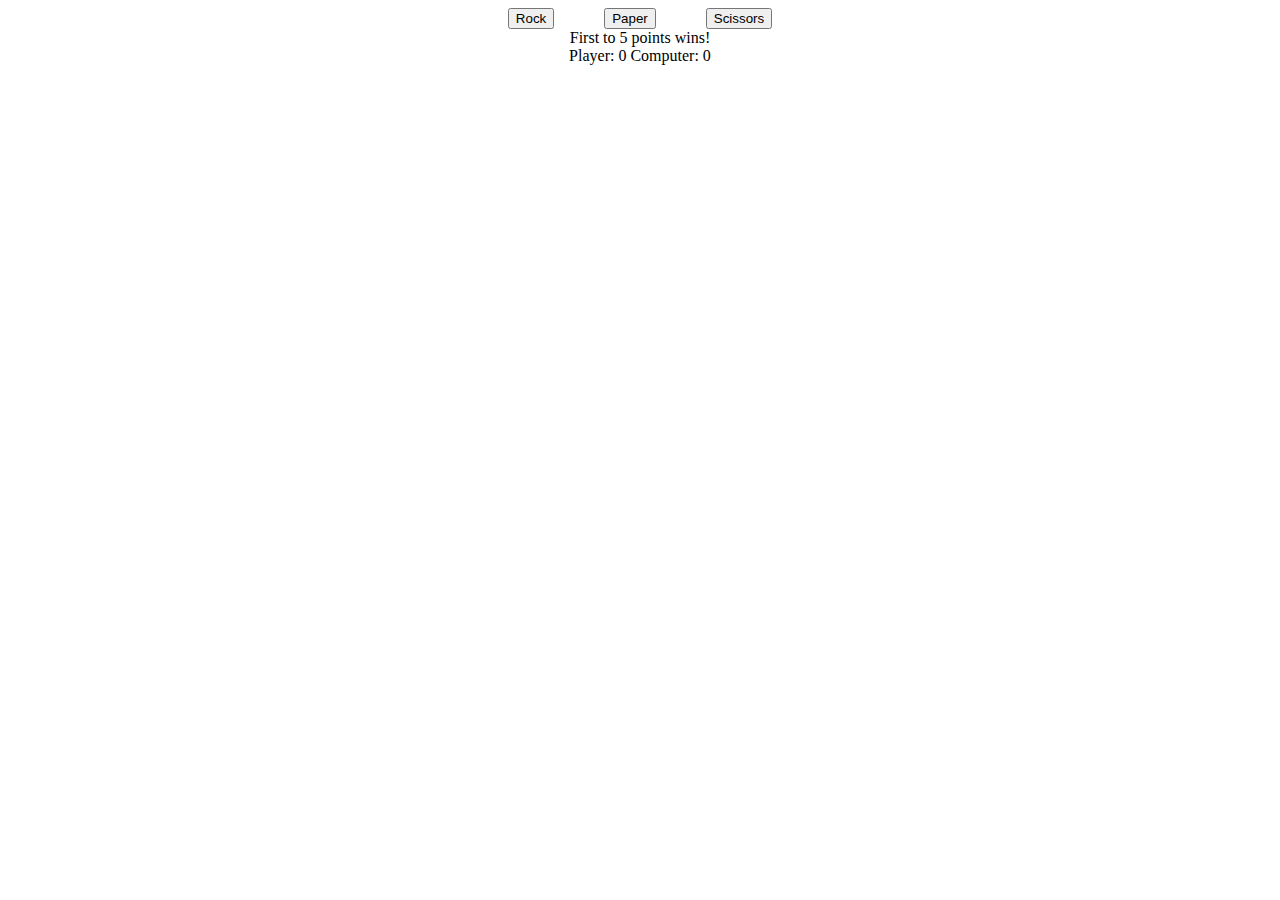
<file: index.html>
<!DOCTYPE html>
<html>
<head>
  <meta charset="UTF-8">
  <title>Page Title</title>
  <link rel = "stylesheet" href="style.css">
</head>
<body>
  <div class = "choices">
    <button class = "choice" id = "rockBtn">Rock</button>
    <button class = "choice" id = "paperBtn">Paper</button>
    <button class = "choice" id = "scissorsBtn">Scissors</button>
  </div>
    <div id = "results">First to 5 points wins!</div>
    <div id = "score">Player: 0 Computer: 0</div>
    <div id = "winner"></div>
    <div id = "playAgain"></div>
      <script src="rockpaperscissors.js"></script>
</body>
</html>
</file>
<file: style.css>
.choices {
    display: flex;
    justify-content:center;
    gap: 50px;
}

#results,#score,#winner,#playAgain {
    text-align: center;
}
</file>
